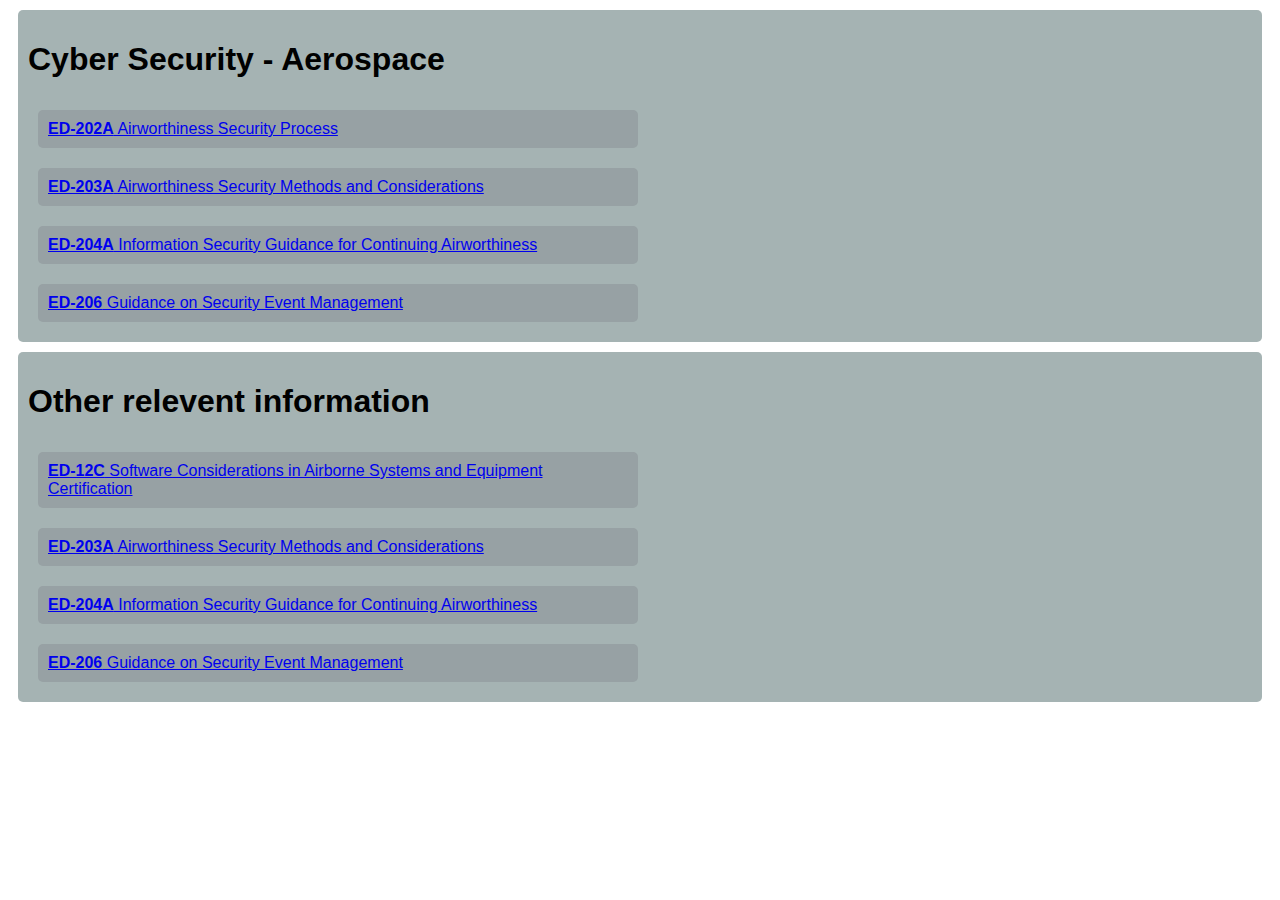
<file: index.html>
<!-- 
    INCORRECT
  GitHub location: https://github.com/waynebb7/HTML-Assessment
  LOCAL FILE LOCATION (full file location): /Users/waynebarrass-brown/Library/Mobile\ Documents/com~apple~CloudDocs/Software\ Dev/git_repo/HTML-Assessment
  LOCAL FILE LOCATION:Software Dev | git_repo | HTML-Assessment 
-->

<!DOCTYPE html PUBLIC "-//W3C//DTD HTML 4.01//EN" "http://www.w3.org/TR/html4/strict.dtd">
<html>

<head>
    <meta http-equiv="Content-Type" content="text/html; charset=utf-8">
    <meta http-equiv="Content-Style-Type" content="text/css">
    <title>Cyber Security Aerospace</title>
    <link rel="stylesheet" href="css/style.css">
    <script src="script/script.js"></script>
    <meta name="Generator" content="Cocoa HTML Writer">
    <meta name="CocoaVersion" content="2299">
    <style type="text/css"></style>
</head>

<body>

    <div class="flex-container">
        <h1>Cyber Security - Aerospace</h1>
        <div class="flex-item"><a href="pdfs/ED-202A Airworthiness Security Process.pdf"><strong>ED-202A</strong>
                Airworthiness Security
                Process</a></div>
        <div class="flex-item"><a
                href="pdfs/ED-203A Airworthiness Security Methods and Considerations.pdf"><strong>ED-203A</strong>
                Airworthiness Security
                Methods and Considerations</a></div>
        <div class="flex-item"><a
                href="pdfs/ED-204A Information Security Guidance for Continuing Airworthiness.pdf"><strong>ED-204A</strong>
                Information
                Security Guidance for Continuing
                Airworthiness</a></div>
        <div class="flex-item"><a
                href="pdfs/ED-206 Guidance on Security Event Managment June 2022.pdf"><strong>ED-206</strong> Guidance
                on Security Event
                Management</a></div>
    </div>
    <div class="flex-container">
        <h1>Other relevent information</h1>
        <div class="flex-item"><a href="ED-12C - Software Considerations in Airborne Systems and Equipment Certification.pdf"><strong>ED-12C</strong>
            Software Considerations in Airborne Systems and Equipment Certification</a></div>
        <div class="flex-item"><a
                href="pdfs/ED-203A Airworthiness Security Methods and Considerations.pdf"><strong>ED-203A</strong>
                Airworthiness Security
                Methods and Considerations</a></div>
        <div class="flex-item"><a
                href="pdfs/ED-204A Information Security Guidance for Continuing Airworthiness.pdf"><strong>ED-204A</strong>
                Information
                Security Guidance for Continuing
                Airworthiness</a></div>
        <div class="flex-item"><a
                href="pdfs/ED-206 Guidance on Security Event Managment June 2022.pdf"><strong>ED-206</strong> Guidance
                on Security Event
                Management</a></div>
    </div>


    <script>
        var coll = document.getElementsByClassName("collapsible");
        var i;

        for (i = 0; i < coll.length; i++) {
            coll[i].addEventListener("click", function () {
                this.classList.toggle("active");
                var content = this.nextElementSibling;
                if (content.style.display === "block") {
                    content.style.display = "none";
                } else {
                    content.style.display = "block";
                }
            });
        }
    </script>
</body>

</html>
</file>
<file: css/style.css>
/* CSS HEX */
/* black-shadows: #b4a6abff; */
/* onyx: #3c3c3cff; */
/* china-pink: #e56399ff; */
/* middle-blue-green: #7fd1b9ff; */
/* orange-yellow: #f2bb05ff; */
/* burnt-orange: #d74e09ff; */
/* burgundy: #6a041dff; */

/* black: #010400ff;
midnight-blue: #080357ff;
dim-gray: #696773ff;
morning-blue: #819595ff;
ash-gray: #b1b6a6ff; */

.flex-container {
    flex-direction: column;
    display: flex;
    background: rgba(129, 149, 149, 0.715);
    margin: 10px;
    border-radius: 5px;
    padding: 10px;
    font-size: 16px;
    /* flex-wrap: wrap; */
    /* flex-flow: row wrap; */
    /* justify-content: left; */
    /* align-items: center; */
    /* align-content: center; */
}
.flex-item {
    flex: 1 1 auto;
    background-color: rgba(105, 103, 115, 0.236);
    box-sizing: border-box;
    border: 1px;
    padding: 10px;
    margin: 10px;
    border-radius: 5px;
    max-width: 600px;
}
h1, h2, p, .flex-container, .flex-item{
    font-family: Arial, Helvetica, sans-serif;
}
.content p, .flex-item{
    font-size: 16px;
}

/* Style the button that is used to open and close the collapsible content */
.collapsible {
    background: #819595ff;
    background-color: #f2bb05ff;
    color: rgb(45, 40, 40);
    cursor: pointer;
    padding: 18px;
    width: 100%;
    border: none;
    text-align: left;
    outline: none;
    font-size: 15px;
  }
  
  .active, .collapsible:hover {
    /* background-color: #555; */
    background-color: rgb(178, 137, 4);
  }
  
  .content {
    padding: 0 18px;
    display: none;
    overflow: hidden;
    background-color: #f1f1f1;
    font-size: 12;
  }

/* Flex Container Properties
Flex-direction
Flex-wrap
Flex-flow
Justify-content
    Flex-start
    Flex-end
    Center
    Space-between
    Space-around
Align-items
    Stretch
    Flex-start
    Flex-end
    Center
    Baseline
Align-content
    Stretch
    Flex-start
    Flex-end
    Center */
</file>
